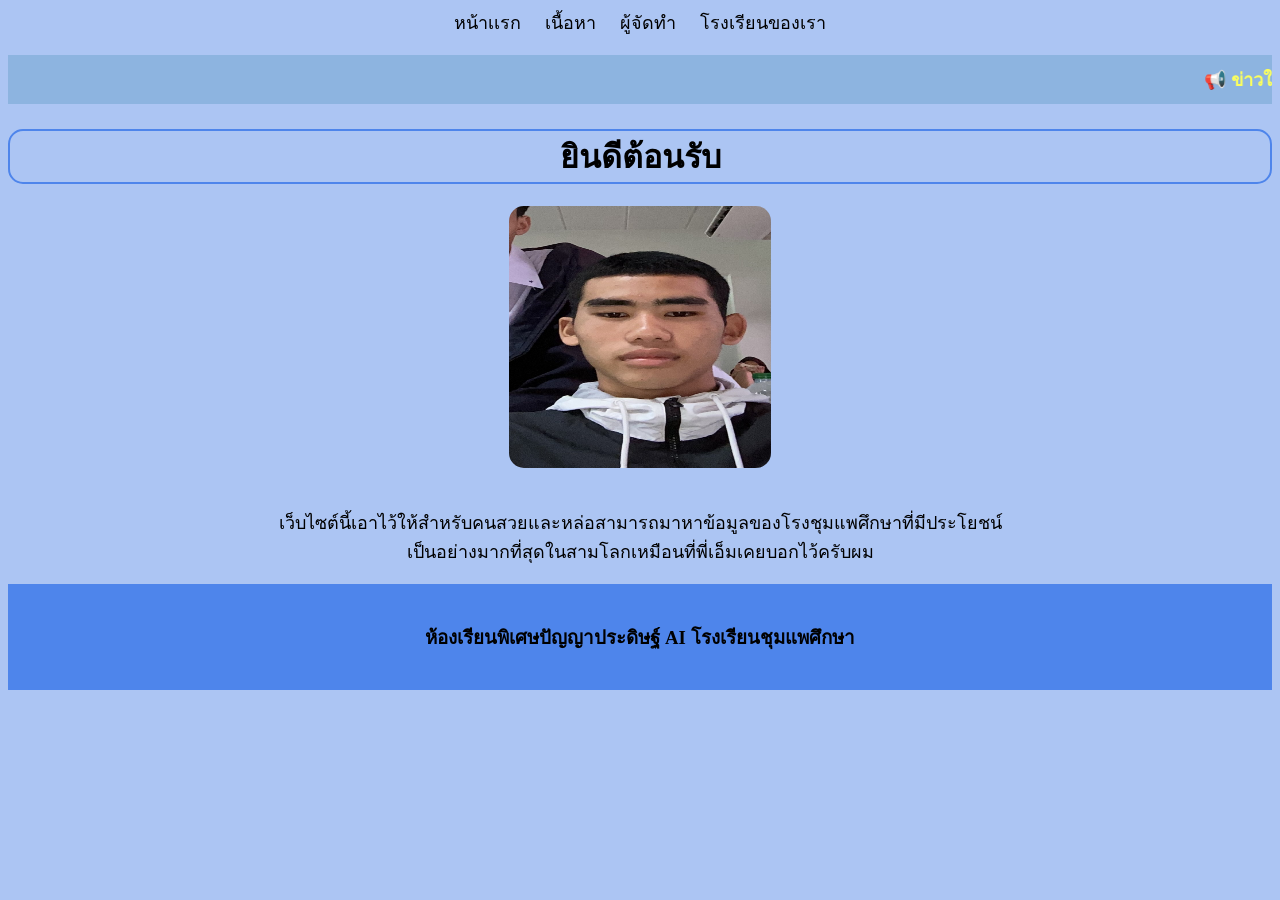
<file: index.html>
<!DOCTYPE html>
<html lang="en">
<head>
    <title>หน้าหลัก</title>
    <link rel="stylesheet" href="styte.css">
</head>
<body style="background-color: rgb(172, 197, 243);">
     <center>
        <nav>
            <a href='index.html'>หน้าเเรก</a>
            <a href='mae.html'>เนื้อหา</a>
            <a href='ceater.html'>ผู้จัดทำ</a>
            <a href='https://cpss.ac.th'>โรงเรียนของเรา</a>
            
        </nav><br>
        <marquee direction="left" scrollamount="5" style="background-color: rgb(141, 180, 224); padding: 10px; color: rgb(252, 255, 93); font-size: 18px; font-weight: bold;">
   📢 ข่าวใหม่ล่าสุด: โรงเรียนชุมแพศึกษา แจ้งคำสั่งแต่งตั้งคณะกรรมการจ่ายคืนเงินค่าบัตรประจำตัวนักเรียน ม.1 และ ม.4 ปีการศึกษา 2567-2568
</marquee>
        <div class="container">
        
         <h1 class="mainf" >ยินดีต้อนรับ</h1>
        <div class="logo">
        <img src="logo.jpg" alt="Logo" class="nav-logo-img">
    </div><br><br>
    <label style="color: rgb(0, 0, 0);">เว็บไซต์นี้เอาไว้ให้สำหรับคนสวยและหล่อสามารถมาหาข้อมูลของโรงชุมแพศึกษาที่มีประโยชน์</label><br>
    <label style="color: rgb(0, 0, 0);">เป็นอย่างมากที่สุดในสามโลกเหมือนที่พี่เอ็มเคยบอกไว้ครับผม</label><br><br>
  
    </div>
    
    </center>
    
</body>
<center>
    <div class="footer">
    <h3>ห้องเรียนพิเศษปัญญาประดิษฐ์ AI โรงเรียนชุมแพศึกษา</h3>
</div>
<div class="footer-sect">
</div>

</center>

</body>
</html>
</file>
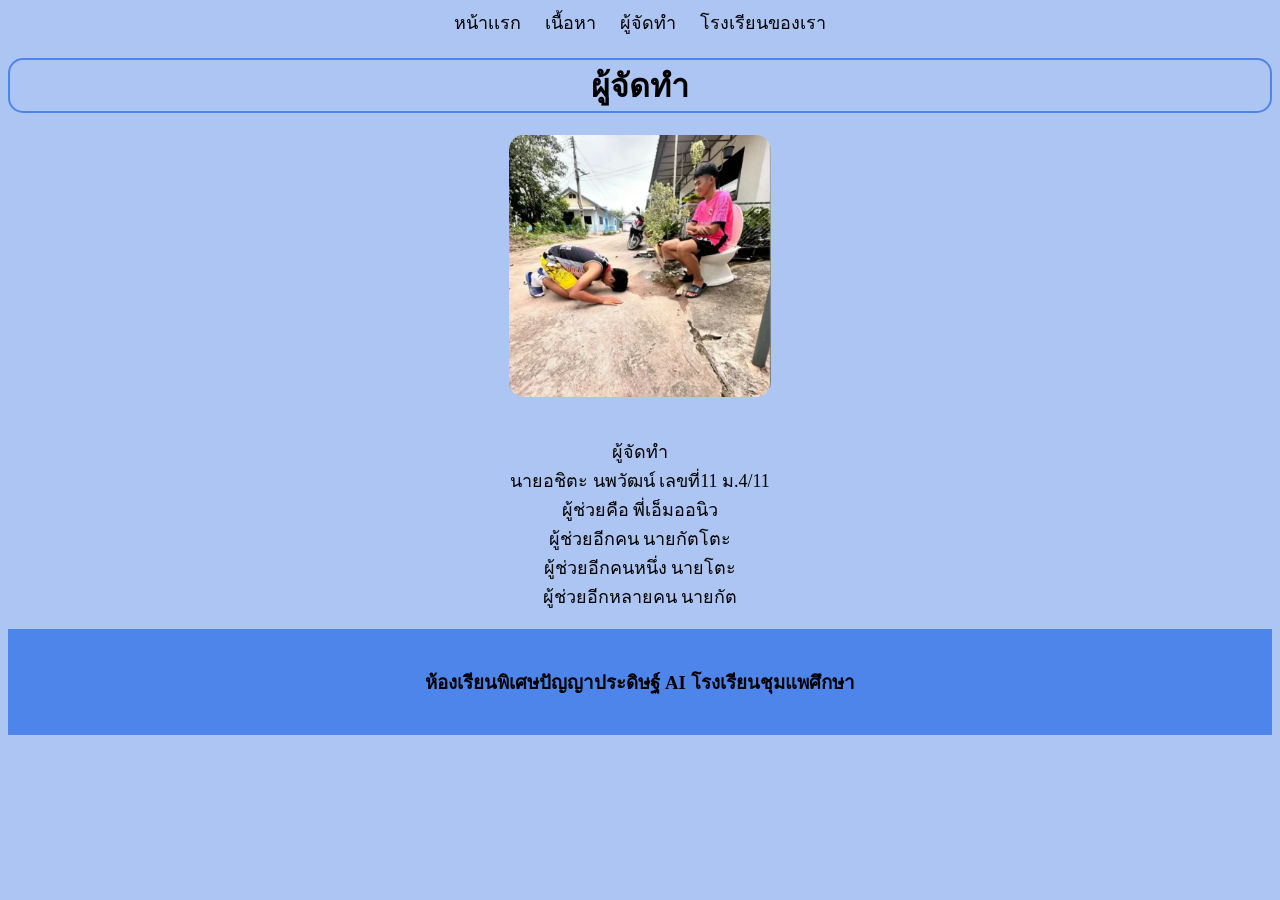
<file: ceater.html>
<!DOCTYPE html>
<html lang="en">
<head>
    <title>ผู้จัดทำ</title>
    <link rel="stylesheet" href="styte.css">
</head>
<body style="background-color: rgb(172, 197, 243);">
     <center>
        <nav>
            <a href='index.html'>หน้าเเรก</a>
            <a href='mae.html'>เนื้อหา</a>
            <a href='ceater.html'>ผู้จัดทำ</a>
            <a href='https://cpss.ac.th'>โรงเรียนของเรา</a>
            
        </nav>
        <div class="container">
        
         <h1 class="mainf" >ผู้จัดทำ</h1>
        <div class="logo">
        <img src="logo3.png" alt="Logo" class="nav-logo-img">
    </div><br><br>
    <label style="color: rgb(0, 0, 0);">ผู้จัดทำ</label><br>
    <label style="color: rgb(0, 0, 0);">นายอชิตะ นพวัฒน์ เลขที่11 ม.4/11</label><br>
    <label style="color: rgb(0, 0, 0);">ผู้ช่วยคือ พี่เอ็มออนิว</label><br>
    <label style="color: rgb(0, 0, 0);">ผู้ช่วยอีกคน นายกัตโตะ</label><br>
    <label style="color: rgb(0, 0, 0);">ผู้ช่วยอีกคนหนึ่ง นายโตะ</label><br>
    <label style="color: rgb(0, 0, 0);">ผู้ช่วยอีกหลายคน นายกัต</label><br><br>
  
    </div>
    
    </center>
    
</body>
<center>
    <div class="footer">
    <h3>ห้องเรียนพิเศษปัญญาประดิษฐ์ AI โรงเรียนชุมแพศึกษา</h3>
</div>
<div class="footer-sect">
</div>

</center>

</body>
</html>
</file>
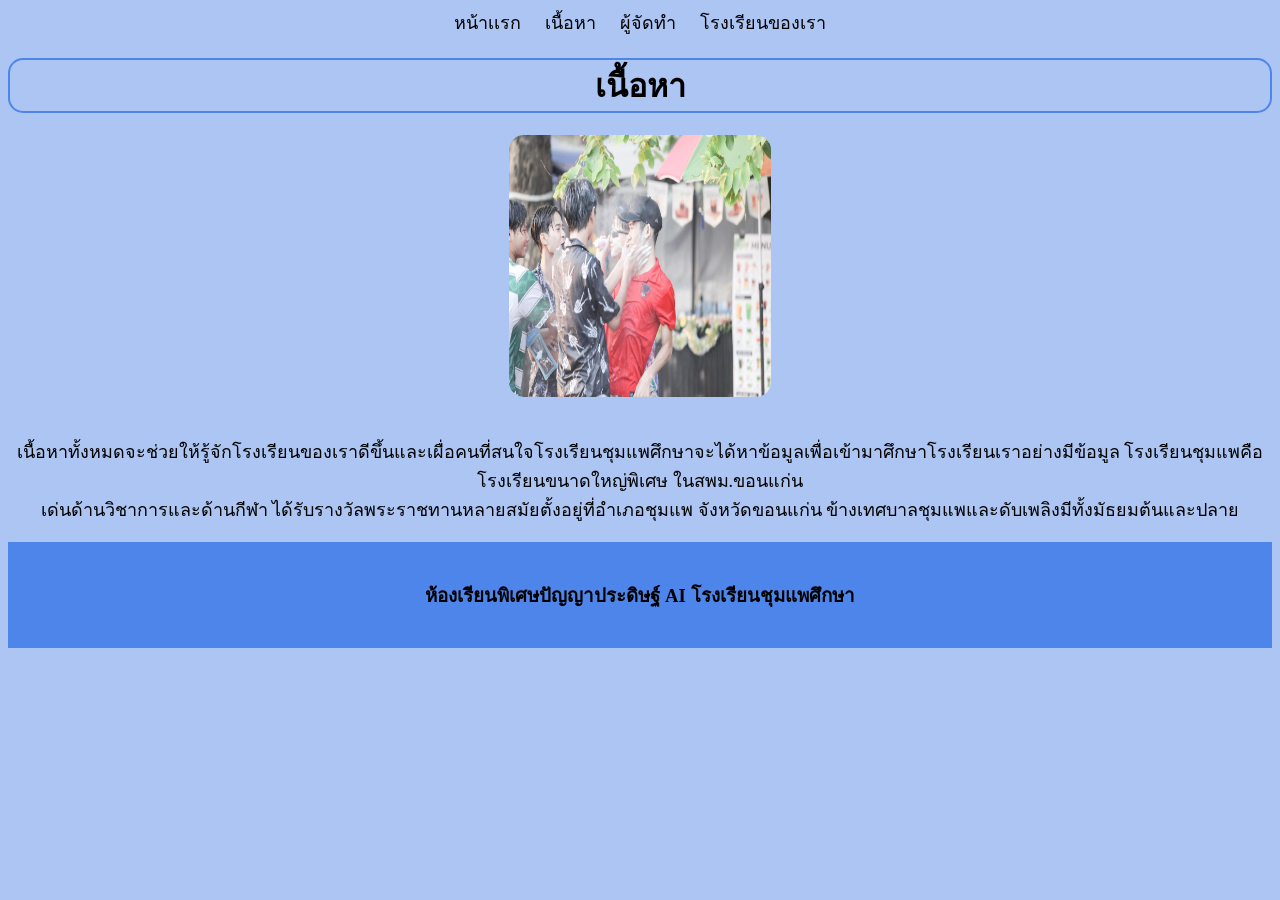
<file: mae.html>
<!DOCTYPE html>
<html lang="en">
<head>
    <title>เนื้อหา</title>
    <link rel="stylesheet" href="styte.css">
</head>
<body style="background-color: rgb(172, 197, 243);">
     <center>
        <nav>
            <a href='index.html'>หน้าเเรก</a>
            <a href='mae.html'>เนื้อหา</a>
            <a href='ceater.html'>ผู้จัดทำ</a>
            <a href='https://cpss.ac.th'>โรงเรียนของเรา</a>
            
        </nav>
        <div class="container">
        
         <h1 class="mainf" >เนื้อหา</h1>
        <div class="logo">
        <img src="logo2.jpg" alt="Logo" class="nav-logo-img">
    </div><br><br>
    <label style="color: rgb(0, 0, 0);">เนื้อหาทั้งหมดจะช่วยให้รู้จักโรงเรียนของเราดีขึ้นและเผื่อคนที่สนใจโรงเรียนชุมแพศึกษาจะได้หาข้อมูลเพื่อเข้ามาศึกษาโรงเรียนเราอย่างมีข้อมูล โรงเรียนชุมแพคือโรงเรียนขนาดใหญ่พิเศษ ในสพม.ขอนแก่น</label><br>
    <label style="color: rgb(0, 0, 0);">เด่นด้านวิชาการและด้านกีฬา ได้รับรางวัลพระราชทานหลายสมัยตั้งอยู่ที่อำเภอชุมแพ จังหวัดขอนแก่น ข้างเทศบาลชุมแพและดับเพลิงมีทั้งมัธยมต้นและปลาย</label><br><br>
  
    </div>
    
    </center>
    
</body>
<center>
    <div class="footer">
    <h3>ห้องเรียนพิเศษปัญญาประดิษฐ์ AI โรงเรียนชุมแพศึกษา</h3>
</div>
<div class="footer-sect">
</div>

</center>

</body>
</html>
</file>
<file: styte.css>
nav a {
    color: black;
    text-decoration: none;
    font-size: 18px;
    padding: 2px 10px;
    font-weight: 500;
}

h1 {
    border-radius: 15px;
    border :2px solid rgb(78, 133, 235)
}

img {
    border-radius: 15px;
    width: 262px;
    height: 262px;
}

.footer {
    background-color:rgb(78, 133, 235);
    color: #000000;
    padding: 20px 0px;
    width: 100%;
    float: left;
    text-align: center;
}

label {
    font-size: 18px;
    font-weight: 500;
}
</file>
